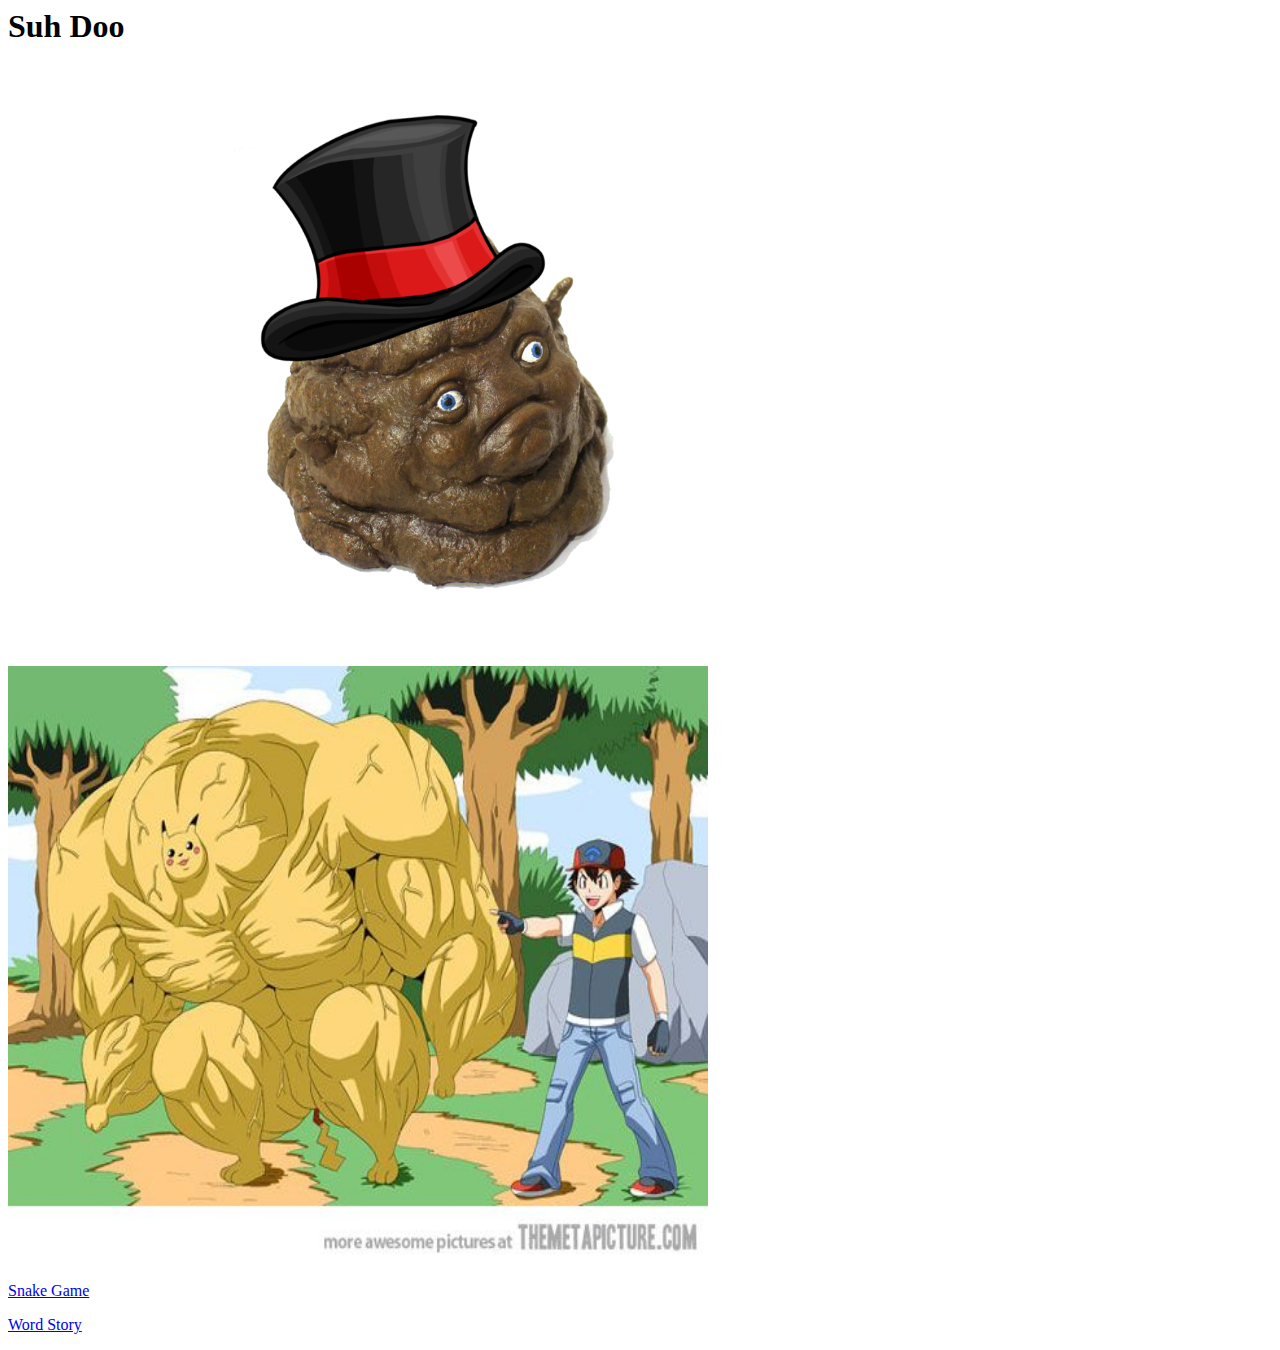
<file: index.html>
<DOCTYPE html>
<!DOCTYPE html>
<html>
<head>
	<title>Stuffed Poop</title>
	<style>
	#poop {
		width: 800px;
		height: 600px;
	}
	#pikachu {
		width: 700px;
		height: 600px;
	}
	</style>
</head>
<body>
    <h1>Suh Doo</h1>
    <img src="poop.png" id="poop" />
    <img src="pikachu.jpg" id="pikachu" />

    <a href="SnakeGame\snakeGame.html"><p>Snake Game</p></a>
    <a href="WordStory\wordStory.html"><p>Word Story</p></a>
</body>
</html>
</file>
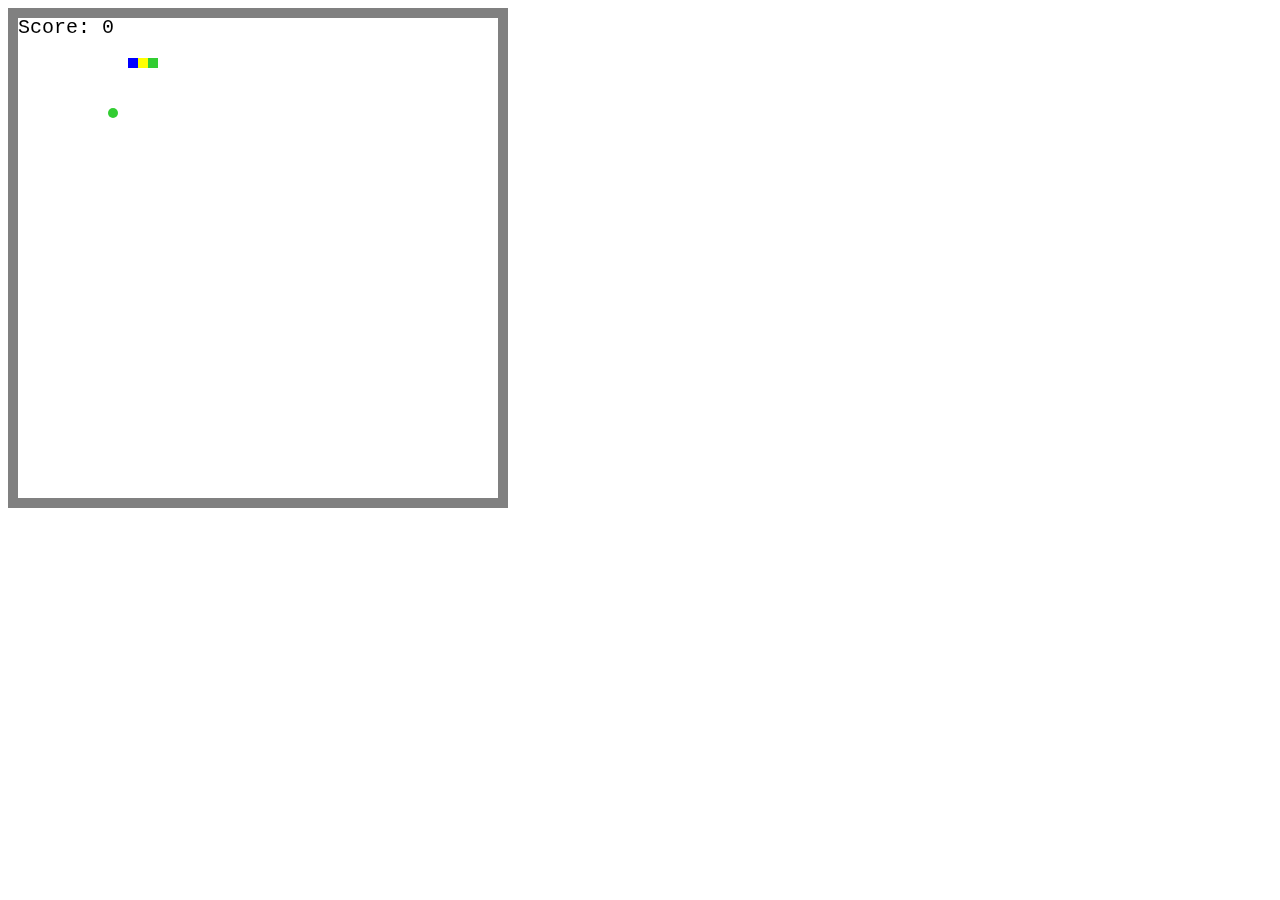
<file: SnakeGame/snakeGame.html>
<!DOCTYPE html>
<html>
<head>
    <title>Snake!</title>
</head>
<body>
    <canvas id="canvas" width="500" height="500"></canvas>

    <script src="https://code.jquery.com/jquery-2.1.0.js"></script>

    <script>
    // Set up canvas
    var canvas = document.getElementById("canvas");
    var ctx = canvas.getContext("2d");

    // Get the width and height from the canvas element
    var width = canvas.width;
    var height = canvas.height;

    // Work out the width and height in blocks
    var blockSize = 10;
    var widthInBlocks = width / blockSize;
    var heightInBlocks = height / blockSize;

    // Set score to 0
    var score = 0;

    // Draw the border
    var drawBorder = function () {
      ctx.fillStyle = "Gray";
      ctx.fillRect(0, 0, width, blockSize);
      ctx.fillRect(0, height - blockSize, width, blockSize);
      ctx.fillRect(0, 0, blockSize, height);
      ctx.fillRect(width - blockSize, 0, blockSize, height);
    };

    // Draw the score in the top-left corner
    var drawScore = function () {
      ctx.font = "20px Courier";
      ctx.fillStyle = "Black";
      ctx.textAlign = "left";
      ctx.textBaseline = "top";
      ctx.fillText("Score: " + score, blockSize, blockSize);
    };

    // Clear the interval and display Game Over text
    var gameOver = function () {
      playing = false;
      ctx.font = "60px Courier";
      ctx.fillStyle = "Black";
      ctx.textAlign = "center";
      ctx.textBaseline = "middle";
      ctx.fillText("Game Over", width / 2, height / 2);
    };

    // Draw a circle (using the function from Chapter 14)
    var circle = function (x, y, radius, fillCircle) {
      ctx.beginPath();
      ctx.arc(x, y, radius, 0, Math.PI * 2, false);
      if (fillCircle) {
        ctx.fill();
      } else {
        ctx.stroke();
      }
    };

    // The Block constructor
    var Block = function (col, row) {
      this.col = col;
      this.row = row;
    };

    // Draw a square at the block's location
    Block.prototype.drawSquare = function (color) {
      var x = this.col * blockSize;
      var y = this.row * blockSize;
      ctx.fillStyle = color;
      ctx.fillRect(x, y, blockSize, blockSize);
    };

    // Draw a circle at the block's location
    Block.prototype.drawCircle = function (color) {
      var centerX = this.col * blockSize + blockSize / 2;
      var centerY = this.row * blockSize + blockSize / 2;
      ctx.fillStyle = color;
      circle(centerX, centerY, blockSize / 2, true);
    };

    // Check if this block is in the same location as another block
    Block.prototype.equal = function (otherBlock) {
      return this.col === otherBlock.col && this.row === otherBlock.row;
    };

    // The Snake constructor
    var Snake = function () {
      this.segments = [
        new Block(7, 5),
        new Block(6, 5),
        new Block(5, 5)
      ];

      this.direction = "right";
      this.nextDirection = "right";
    };

    // Draw a square for each segment of the snake's body
    Snake.prototype.draw = function () {
      this.segments[0].drawSquare("LimeGreen");
      var isEvenSegment = false;

      for (var i = 1; i < this.segments.length; i++) {
        if (isEvenSegment) {
          this.segments[i].drawSquare("Blue");
        } else {
          this.segments[i].drawSquare("Yellow");
        }

        isEvenSegment = !isEvenSegment; // Next segment will be odd
      }
    };

    // Create a new head and add it to the beginning of
    // the snake to move the snake in its current direction
    Snake.prototype.move = function () {
      var head = this.segments[0];
      var newHead;

      this.direction = this.nextDirection;

      if (this.direction === "right") {
        newHead = new Block(head.col + 1, head.row);
      } else if (this.direction === "down") {
        newHead = new Block(head.col, head.row + 1);
      } else if (this.direction === "left") {
        newHead = new Block(head.col - 1, head.row);
      } else if (this.direction === "up") {
        newHead = new Block(head.col, head.row - 1);
      }

      if (this.checkCollision(newHead)) {
        gameOver();
        return;
      }

      this.segments.unshift(newHead);

      if (newHead.equal(apple.position)) {
        score++;
        animationTime -= 5;
        apple.move(this.segments);
      } else {
        this.segments.pop();
      }
    };

    // Check if the snake's new head has collided with the wall or itself
    Snake.prototype.checkCollision = function (head) {
      var leftCollision = (head.col === 0);
      var topCollision = (head.row === 0);
      var rightCollision = (head.col === widthInBlocks - 1);
      var bottomCollision = (head.row === heightInBlocks - 1);

      var wallCollision = leftCollision || topCollision || rightCollision || bottomCollision;

      var selfCollision = false;

      for (var i = 0; i < this.segments.length; i++) {
        if (head.equal(this.segments[i])) {
          selfCollision = true;
        }
      }

      return wallCollision || selfCollision;
    };

    // Set the snake's next direction based on the keyboard
    Snake.prototype.setDirection = function (newDirection) {
      if (this.direction === "up" && newDirection === "down") {
        return;
      } else if (this.direction === "right" && newDirection === "left") {
        return;
      } else if (this.direction === "down" && newDirection === "up") {
        return;
      } else if (this.direction === "left" && newDirection === "right") {
        return;
      }

      this.nextDirection = newDirection;
    };

    // The Apple constructor
    var Apple = function () {
      this.position = new Block(10, 10);
    };

    // Draw a circle at the apple's location
    Apple.prototype.draw = function () {
      this.position.drawCircle("LimeGreen");
    };

    // Move the apple to a new random location
    Apple.prototype.move = function (occupiedBlocks) {
      var randomCol = Math.floor(Math.random() * (widthInBlocks - 2)) + 1;
      var randomRow = Math.floor(Math.random() * (heightInBlocks - 2)) + 1;
      this.position = new Block(randomCol, randomRow);

      // Check to see if apple has been moved to a block currently occupied by the snake
      for (var i = 0; i < occupiedBlocks.length; i++) {
        if (this.position.equal(occupiedBlocks[i])) {
          this.move(occupiedBlocks); // Call the move method again
          return;
        }
      }
    };

    // Create the snake and apple objects
    var snake = new Snake();
    var apple = new Apple();

    var playing = true;
    var animationTime = 100;

    // Create a game loop function, which will call itself using setTimeout
    var gameLoop = function () {
      ctx.clearRect(0, 0, width, height);
      drawScore();
      snake.move();
      snake.draw();
      apple.draw();
      drawBorder();

      // This is set to false by the gameOver function
      if (playing) {
        setTimeout(gameLoop, animationTime);
      }
    };

    // Start the game loop
    gameLoop();

    // Convert keycodes to directions
    var directions = {
      37: "left",
      38: "up",
      39: "right",
      40: "down"
    };

    // The keydown handler for handling direction key presses
    $("body").keydown(function (event) {
      var newDirection = directions[event.keyCode];
      if (newDirection !== undefined) {
        snake.setDirection(newDirection);
      }
    });
    </script>
</body>
</html>
</file>
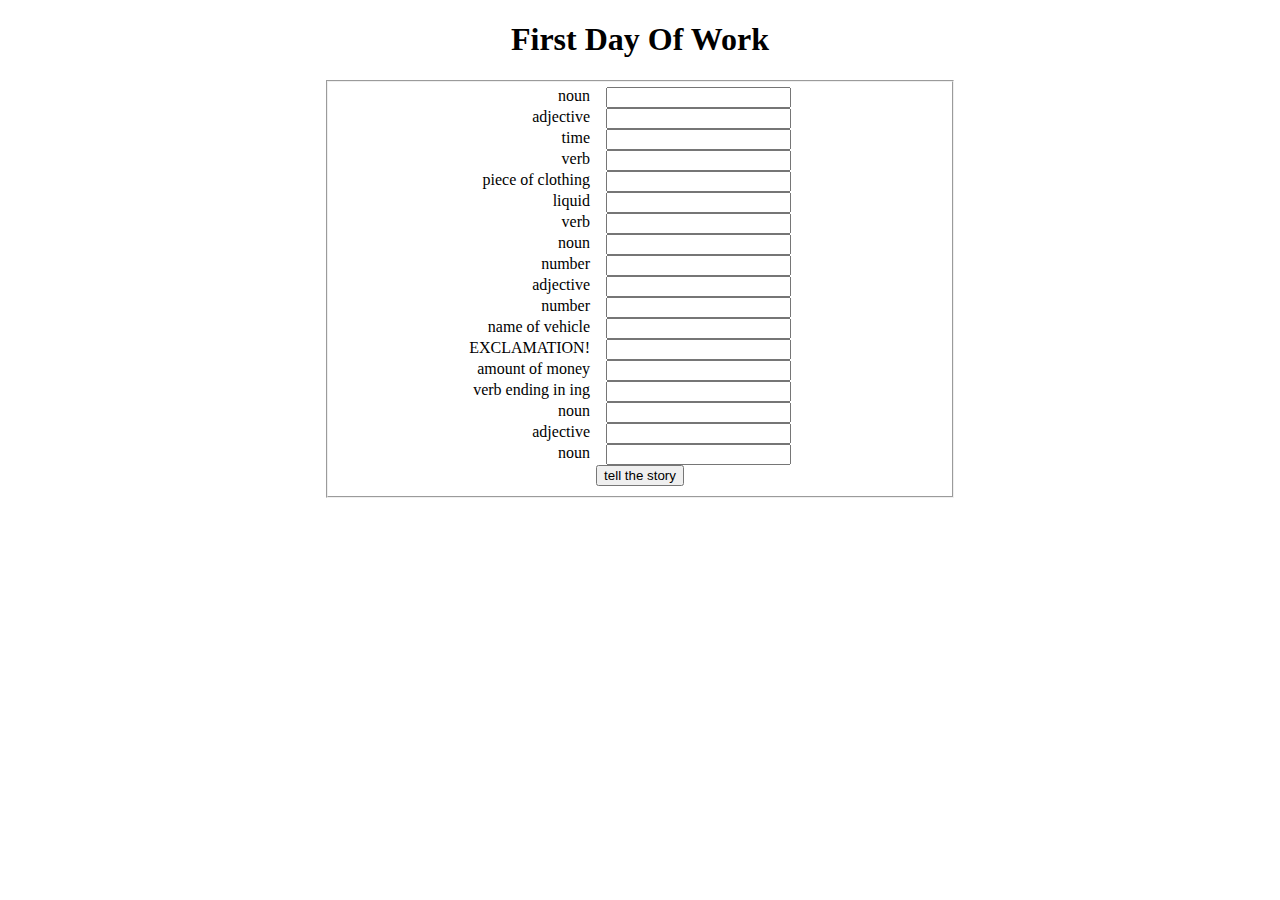
<file: WordStory/wordStory.html>
<!DOCTYPE HTML>
<html lang="en-US">
<head>
    <meta charset="UTF-8">
    <title>Word Story</title>
    <link rel = "stylesheet" type = "text/css" href = "wordStory.css" />
    <script type="text/javascript" src = "wordStory.js"></script>
</head>
<body>
    <h1>First Day Of Work</h1>
    <form action="">
        <fieldset>
            <label for = "txtNounA">noun</label>
            <input type = "text" id = "txtNounA" />

            <label for = "txtAdjA">adjective</label>
            <input type = "text" id = "txtAdjA" />
                
            <label for = "txtTimeA">time</label>
            <input type = "text" id = "txtTimeA" />
                
            <label for = "txtVerbA">verb</label>
            <input type = "text" id = "txtVerbA" />
                
            <label for = "txtClothingA">piece of clothing</label>
            <input type = "text" id = "txtClothingA" />
                
            <label for = "txtLiquidA">liquid</label>
            <input type = "text" id = "txtLiquidA" />
                
            <label for = "txtVerbB">verb</label>
            <input type = "text" id = "txtVerbB" />

            <label for = "txtNounB">noun</label>
            <input type = "text" id = "txtNounB" />

            <label for = "txtNumberA">number</label>
            <input type = "text" id = "txtNumberA" />

            <label for = "txtAdjB">adjective</label>
            <input type = "text" id = "txtAdjB" />

            <label for = "txtNumberB">number</label>
            <input type = "text" id = "txtNumberB" />

            <label for = "txtVehicleA">name of vehicle</label>
            <input type = "text" id = "txtVehicleA" />

            <label for = "txtExclamA">EXCLAMATION!</label>
            <input type = "text" id = "txtExclamA" />

            <label for = "txtMoneyA">amount of money</label>
            <input type = "text" id = "txtMoneyA" />

            <label for = "txtVerbingA">verb ending in ing</label>
            <input type = "text" id = "txtVerbingA" />

            <label for = "txtNounC">noun</label>
            <input type = "text" id = "txtNounC" />

            <label for = "txtAdjC">adjective</label>
            <input type = "text" id = "txtAdjC" />

            <label for = "txtNounD">noun</label>
            <input type = "text" id = "txtNounD" />
                
            <button onclick = "tellStory()" type = "button">tell the story</button>         
        </fieldset>
    </form>
    <div id = "output"></div>
</body>
</html>
</file>
<file: WordStory/wordStory.css>
h1 {
  text-align: center;
}

fieldset {
  width: 600px;
  margin-left: auto;
  margin-right: auto;  
}

label {
  float: left;
  width: 250px;
  clear: left;
  text-align: right;
  padding-right: 1em;
}

input {
  float: left;
}

button {
  display: block;
  clear: both;
  margin-left: auto;
  margin-right: auto;
}

#output {
  font-size: 150%;
  text-align: center;
  width: 400px;
  margin-left: auto;
  margin-right: auto;
}
</file>
